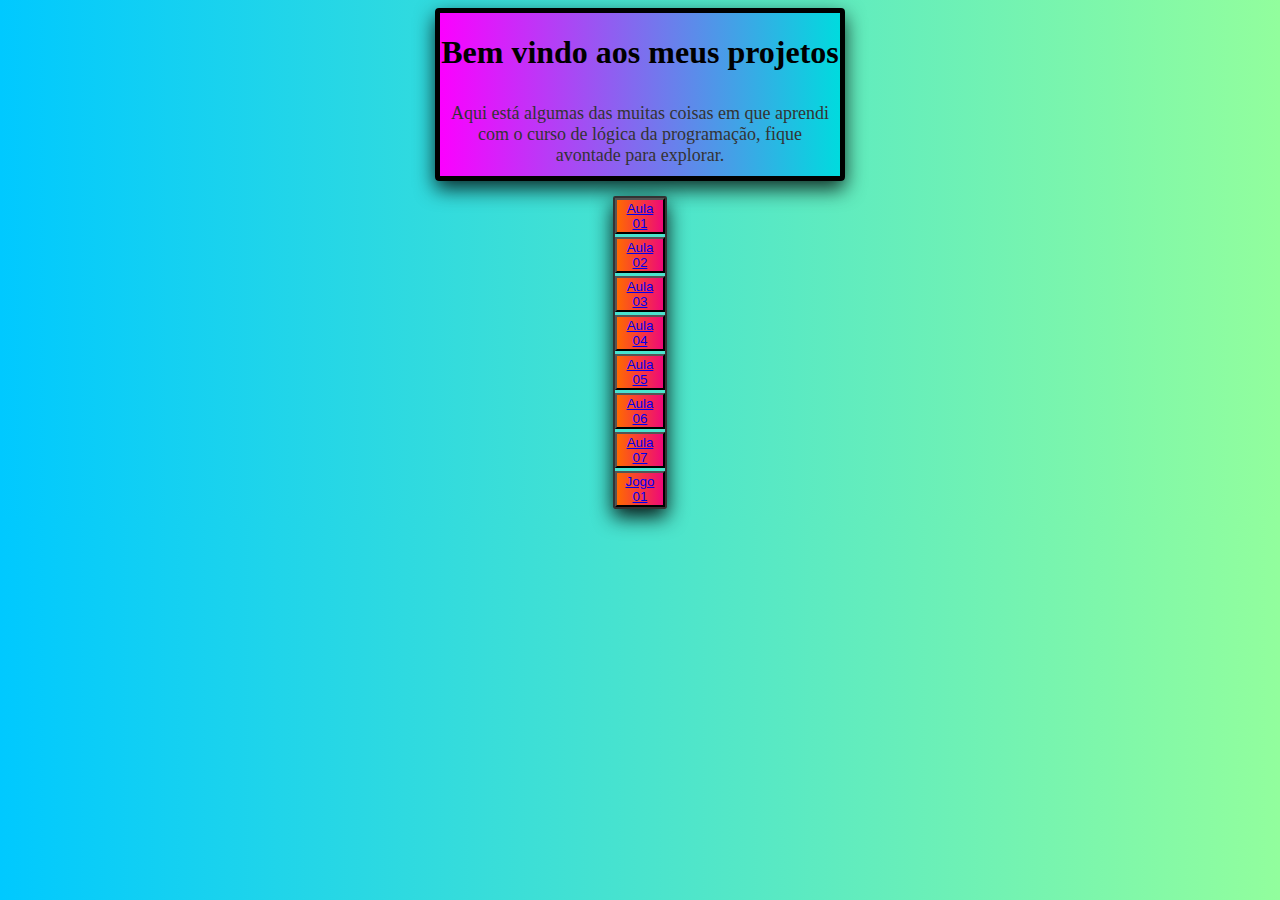
<file: index.html>
<!DOCTYPE html>
<html>
<head>
	<meta charset="utf-8">
	<meta name="viewport" content="width=device-width, initial-scale=1">
	<title>Pagina inicial</title>
	<style>
		body {
			background-image:  linear-gradient(to right, #00c9ff, #92fe9d);
		}
		.box {
			width: 50px;
			align-items: center;
			display: flex;
			flex-direction: column;
			border-radius: 2px;
			border: 2px solid#333;
			gap: 3px;
			margin: 0 auto;
			background-color: ;
			margin-top: 15px;
			box-shadow: 0 8px 20px rgba(0, 0, 0, 0.9);
			text-align: center;

		}
		button {
			margin-bottom: 5px;
			align-items: center;
			display: flex;
			margin: 0 auto;
			background-image: linear-gradient(to right, #ff6a00, #ee0979);

		}
		.ppp {
			color: #333333;
			font-size: 18px;
			align-items: center;
			justify-content: center;
			display: flex;
			margin: 0 auto;
			flex-direction: center;
			padding: 10px;
			text-align: center;

		}
		.ggg {
			margin: 0 auto;
			align-items: center;
			display: flex;
			flex-direction: column;
			border-radius: 4px;
			border: solid#000;
			gap: 0px;
			width: 400px;
			background-image: linear-gradient(to right, #fc00ff, #00dbde);
			box-shadow: 0 8px 20px rgba(0, 0, 0, 0.8);
			border-top: 5px solid #000;
			border-left: 5px solid #000;
			border-bottom: 5px solid #000;
			border-right: 5px solid #000;

		}

	</style>
</head>
<body>
	<div class="ggg">
	<h1>Bem vindo aos meus projetos</h1>
	<p class="ppp">Aqui está algumas das muitas coisas em que aprendi com o curso de lógica da programação, fique avontade para explorar.</p>
</div>
	<div class="box">
	<button> <a href="exemplo1.html">Aula 01 </a> </button>
	<button> <a href="exemplo2.html">Aula 02</a></button>
	<button> <a href="exemplpo3.html">Aula 03</a> </button>
    <button> <a href="Exemplo4.html">Aula 04 </a></button>
    <button> <a href="Exemplo5.html">Aula 05 </a></button>
    <button> <a href="Exemplo6.html">Aula 06 </a></button>
    <button> <a href="Exemplo7.html">Aula 07 </a></button>
    <button> <a href="Exercício2.html">Jogo 01 </a></button>
</div>



</body>
</html>
</file>
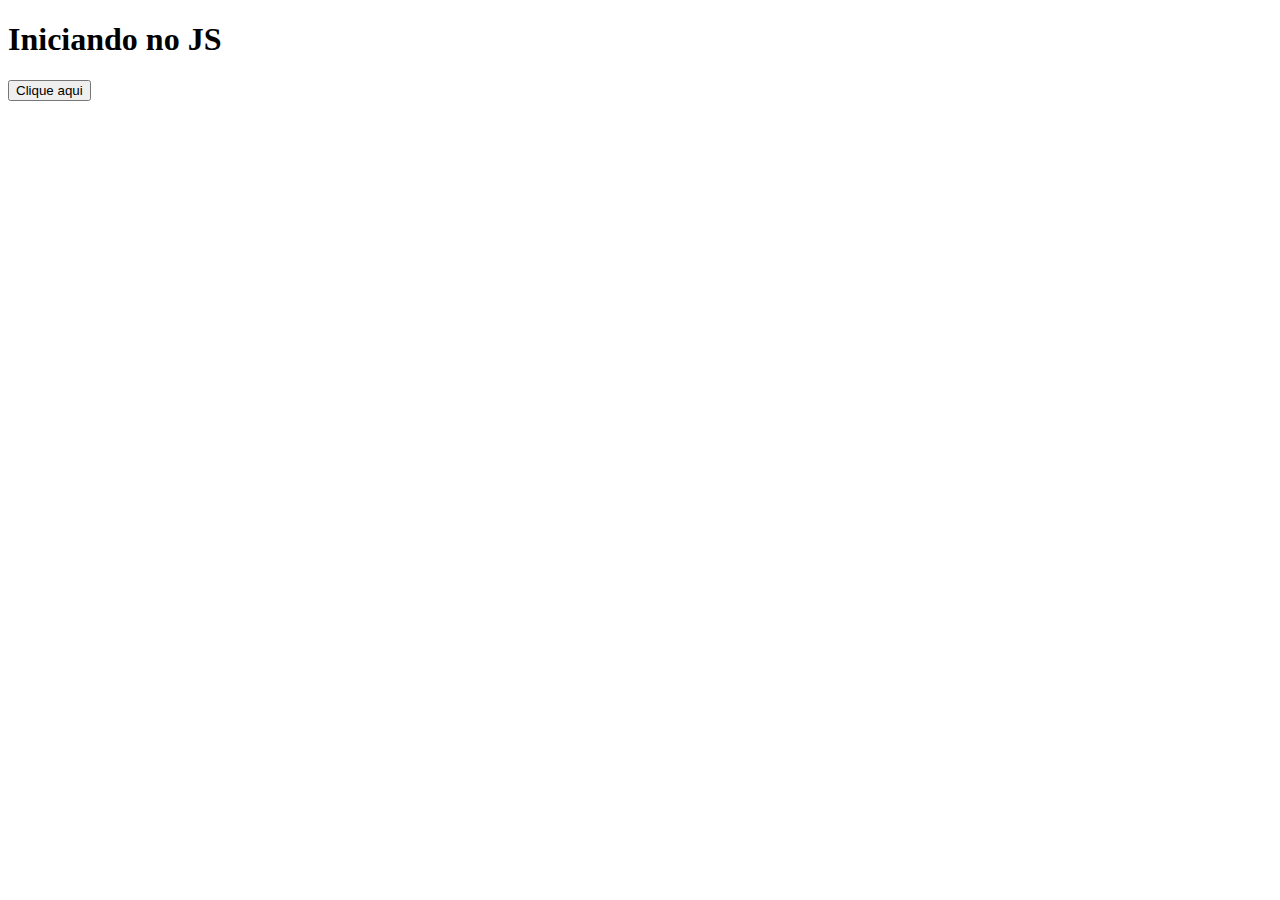
<file: Exemplo5.html>
<!DOCTYPE html>
<html>
<head>
	<meta charset="utf-8">
	<meta name="viewport" content="width=device-width, initial-scale=1">
	<title>Exemplo 5</title>
</head>
<body>
	<h1>Iniciando no JS</h1>
	<button onclick="teste()">Clique aqui</button>
	<script>
        console.log("bom dia");
        console.log(4+8);
        alert("Olá!! Clique em OK para prosseguir.");
        function teste() {
        	alert("Olá");
        	console.log("Olá");
        } 
	</script>

</body>
</html>
</file>
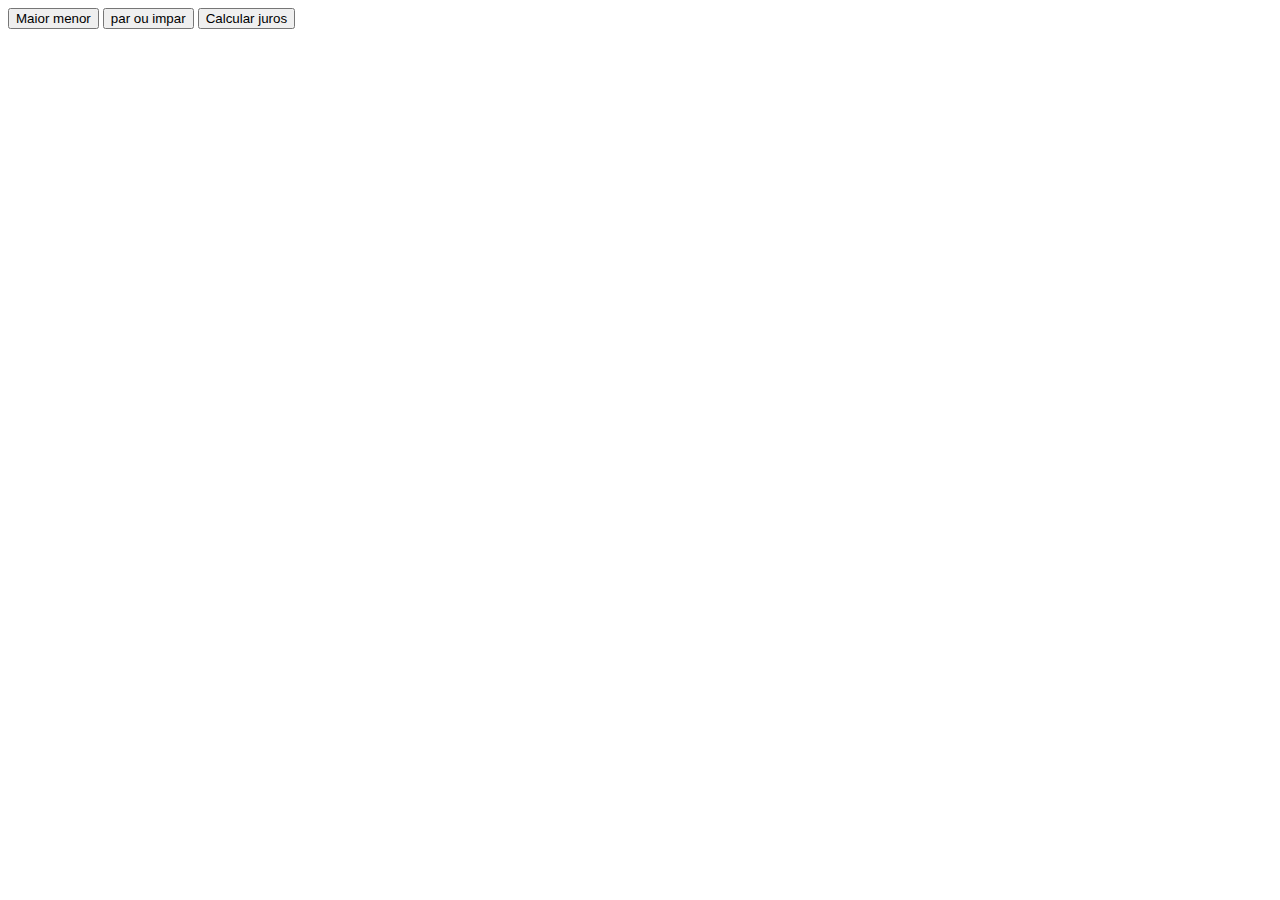
<file: Exemplo7.html>
<!DOCTYPE html>
<html>
<head>
	<meta charset="utf-8">
	<meta name="viewport" content="width=device-width, initial-scale=1">
	<title>Exemplo 7</title>
</head>
<body>
	<button onclick="maiorMenor()">Maior menor</button>
	<button onclick="parImpar()">par ou impar</button>
	<button onclick="juros()">Calcular juros</button>
	<script>
		let a1;

		function maiorMenor() {
			a1 = prompt("Digite seu número aqui: ");

			if (a1 => 10) {
				alert("Esse número é igual ou maior que 10");

			} else {
				alert("Esse número é menor que 10");

			} 
		}
		function parImpar() {
			a1 = prompt("digite seu número aqui: ");

			if (a1 % 2 ==0) {
				alert("Este número é par")

			} else {
				alert("Este número é ímpar")

			}

		}

		function juros() {
			a1 = Number(prompt("Digite seu número"));

			if (!isNaN(a1) && a1 > 0) {
				let descont = 15;
				let valorDesc = a1 * (descont / 100);
				console.log(valorDesc)
				let valorFinal = a1 - valorDesc;

				alert("O valor total de 15% de desconto é" + valorFinal);


			} else {
				alert("Digite um número válido")

			}


			
			}

		

	</script>

</body>
</html>
</file>
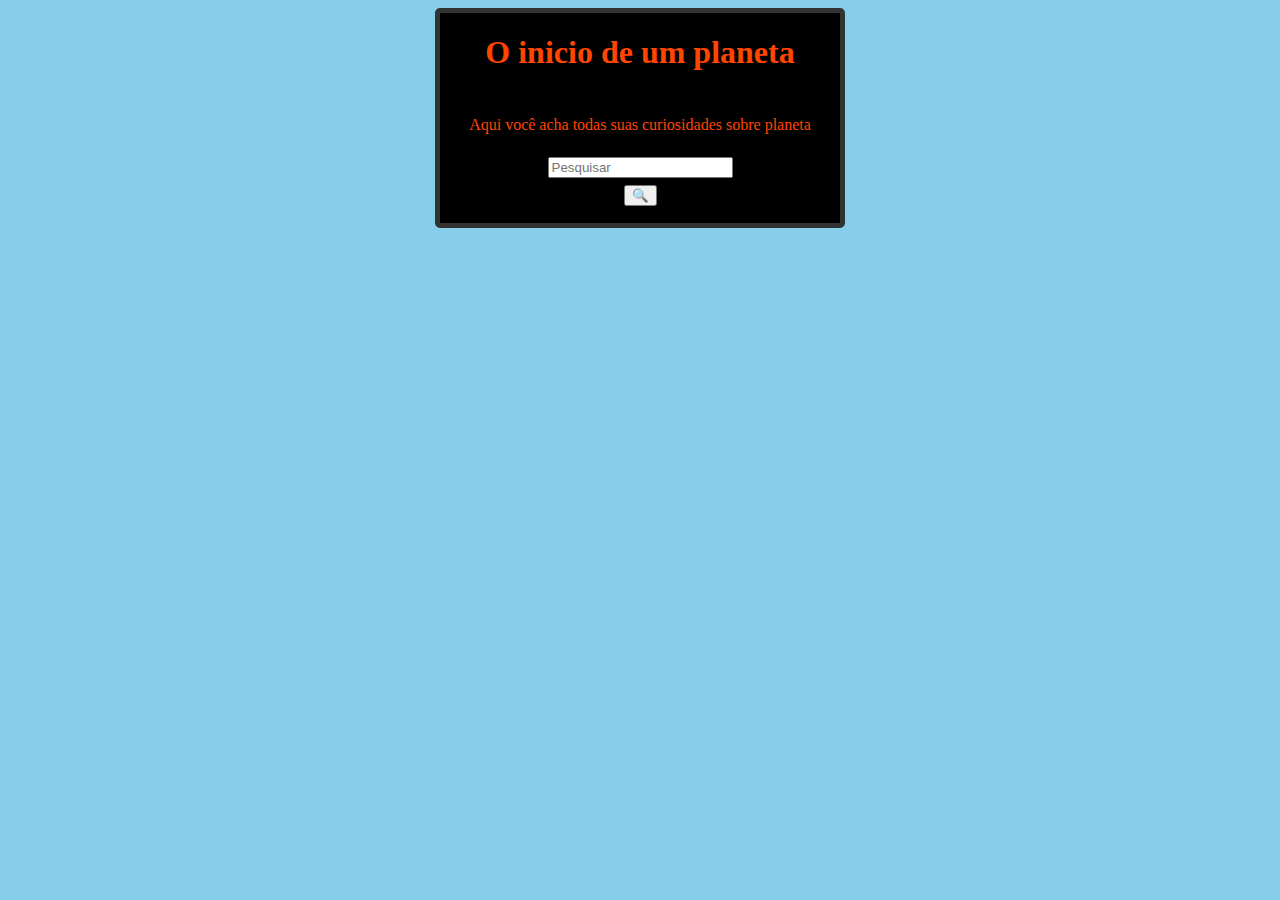
<file: Exexrcicio3.html>
<!DOCTYPE html>
<html>
<head>
	<meta charset="utf-8">
	<meta name="viewport" content="width=device-width, initial-scale=1">
	<title>Exercicio 3</title>
	<link rel="stylesheet" href="style.css">
</head>
<body>
	<div id="bbb" class="ddv">
	<h1 class="ggg">O inicio de um planeta</h1>
	<p id="ppp" class="vvv">Aqui você acha todas suas curiosidades sobre planeta</p>
	<input type="text" placeholder="Pesquisar">
	<button id="uuu" onclick="btt()">🔍</button>
	<div onclick="cadrastro()" id="button"></div>
</div>


    <script src="script.js"></script>

</body>
</html>
</file>
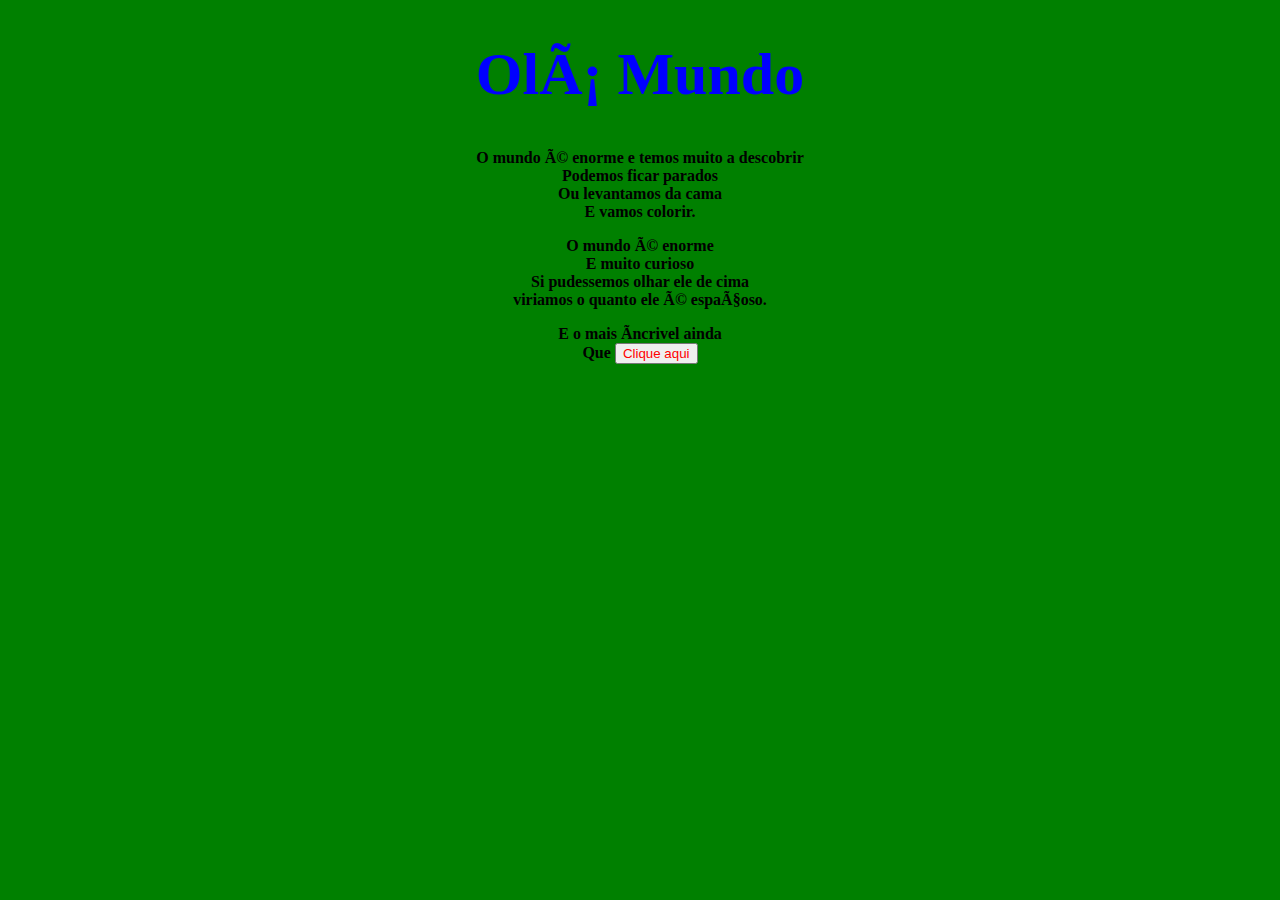
<file: olá mundo2.html>
<!DOCTYPE html>

<html>
  <head>
    <meta charset="en">
    <title>Olá Mundo</title>
    <style>
      body {
        background-color: green;
      }
      p {
        color: blak;
        font-size: 30px negrito;
        text-align: center;
      }
      h1 {
        color: blue;
        text-align: center;
        font-size: 60px
      }
      button {
        color: red;
      }
    </style>
  </head>

  <body>
    <h1> Olá Mundo </h1>
    <p> <strong>O mundo é enorme e temos muito a descobrir<br>Podemos ficar parados<br>
        Ou levantamos da cama<br> E vamos colorir.</strong> </p>
    <p><strong> O mundo é enorme<br>
        E muito curioso<br>
        Si pudessemos olhar ele de cima<br>
        viriamos o quanto ele é espaçoso.</strong></p>
    <p><strong> E o mais íncrivel ainda<br>Que
        
    <button> Clique aqui </button>
  </body>

</html>
</file>
<file: style.css>
body { background-color: skyblue;

}

.ggg {
	color: orangered;

}
.ddv { 
	width: 400px;
	align-items: center;
	display: flex;
	border: 5px solid #333;
	border-radius: 5px;
	gap: 7px;
	flex-direction: column;
	margin: 0 auto;
	justify-content: center;
	background-color: black;

}
.vvv {
    color: orangered;
}
button {
	margin-bottom: 10px;

}
</file>
